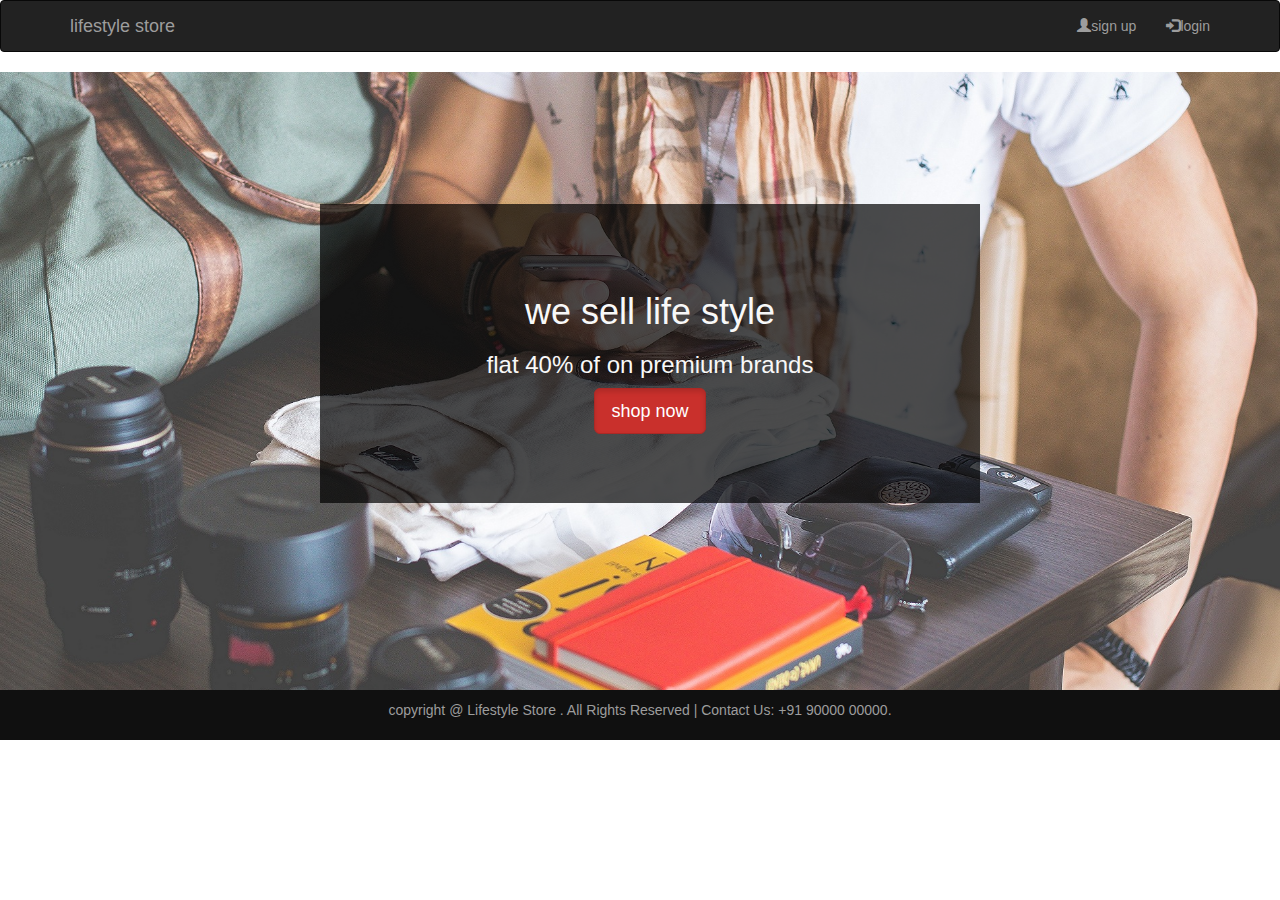
<file: index.html>
<!DOCTYPE html>
<!--
To change this license header, choose License Headers in Project Properties.
To change this template file, choose Tools | Templates
and open the template in the editor.
-->
<html>
    <head>
        <!-- Latest compiled and minified CSS -->
        <link rel="stylesheet" href="bootstrap/css/bootstrap.min.css" type="text/css" >

        <!-- jQuery library -->
        <script type="text/javascript" src="bootstrap/js/jquery-3.5.1.min.js"></script>


        <!-- Latest compiled and minified JavaScript -->
        <script type="text/javascript" src="bootstrap/js/bootstrap.min.js"></script>
       
        <title>lifestyle store</title>
         <link href="stylesheet.css" rel="stylesheet" type="text/css"/>
        
        
    </head>
    <body>
       
  <nav class="navbar navbar-inverse">
   <div class="container">
    <div class="navbar-header">
 <a href="#" class="navbar-brand">lifestyle store</a>
                </div>
                <div>
                    
                    <ul class="nav navbar-nav navbar-right">
                        <li><a href="signup.html"><span class="glyphicon glyphicon-user"></span>sign up </a></li>
                        <li><a href="login.html"><span class="glyphicon glyphicon-log-in"></span>login </a></li>
                        
                    </ul>
                    
                </div> </div>
                 
  </nav> 
        
        <div id="banner_image">
            <div class="container">
                <div id="banner_content">
                    <center>
                        <h1>we sell life style</h1>
            <h3>flat 40% of on premium brands</h3>
            
            <form>
                
                <a href="product.html" class="btn btn-danger btn-lg active">shop now</a>  
            </form>
                    </center>
                    
                </div>
                
            </div>
            
        </div>
        
       <footer>
            <div class="container">
                
                <center>
                     <p>copyright @ Lifestyle Store . All Rights Reserved | Contact Us: +91 90000 00000.</p>
                </center>
            </div>
        </footer> 
     
        
      
    </body>
</html>
</file>
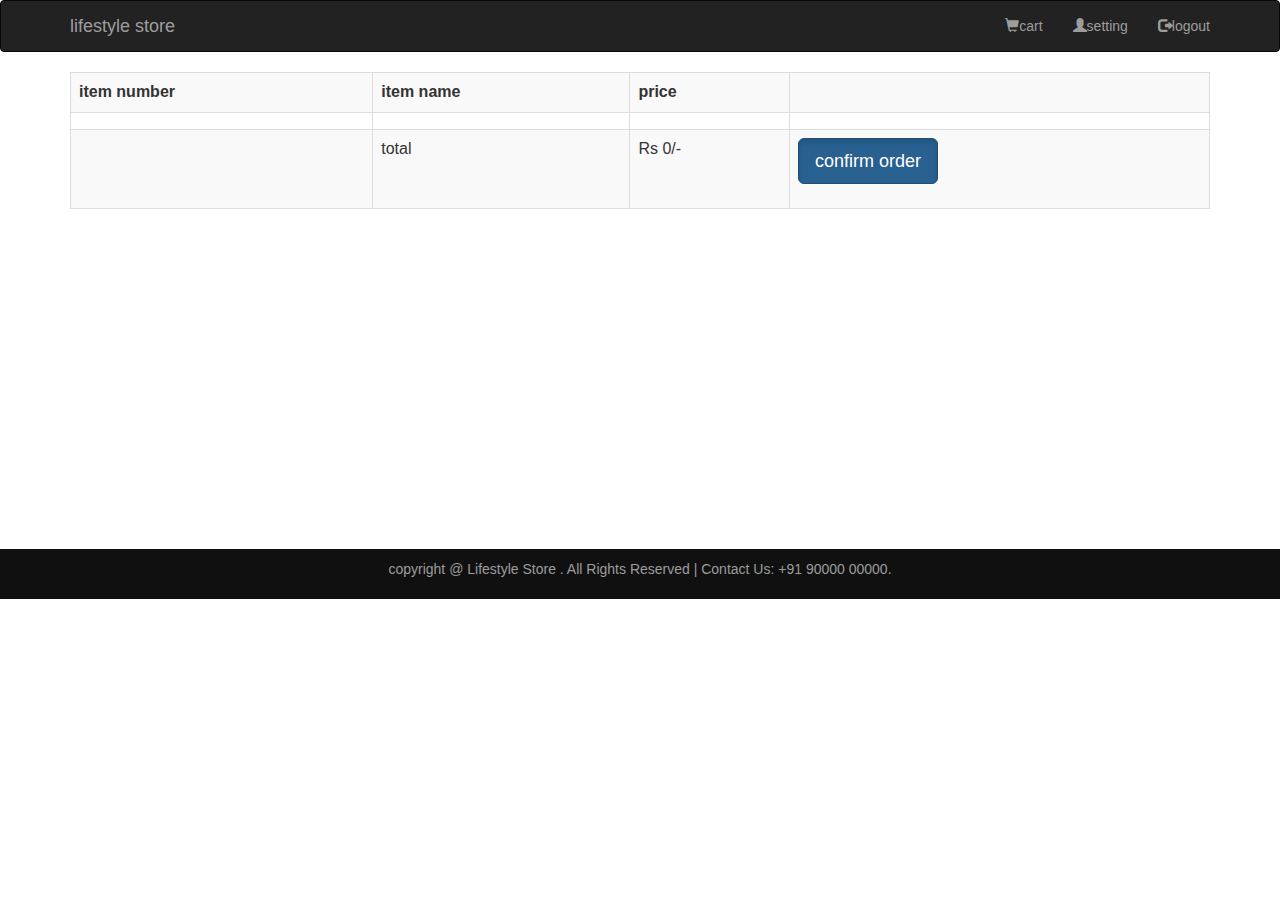
<file: cart.html>
<html>
    <head>
         <!-- Latest compiled and minified CSS -->
        <link rel="stylesheet" href="bootstrap/css/bootstrap.min.css" type="text/css" >

        <!-- jQuery library -->
        <script type="text/javascript" src="bootstrap/js/jquery-3.5.1.min.js"></script>


        <!-- Latest compiled and minified JavaScript -->
        <script type="text/javascript" src="bootstrap/js/bootstrap.min.js"></script>
        <title>signup</title>
       <link href="stylesheet.css" rel="stylesheet" type="text/css"/>
         <style>
           footer{
               margin-top:25%;
           }
       </style>
    </head>
    <body>
         <nav class="navbar navbar-inverse">
   <div class="container">
    <div class="navbar-header">
 <a href="index.html" class="navbar-brand">lifestyle store</a>
                </div>
                <div>
                    <ul class="nav navbar-nav navbar-right">
                         <li><a href="cart.html" ><span class="glyphicon glyphicon-shopping-cart"></span>cart </a></li>
                        <li><a href="setting.html"><span class="glyphicon glyphicon-user"></span>setting </a></li>
                          <li><a href="#"><span class="glyphicon glyphicon-log-out"></span>logout </a></li>
                        
                    </ul>
                    
                </div>
                 </div>
            </nav>
       <div class="container">
           
           <table class="table table-striped table-bordered">
               <tbody>
                   <tr>
                       <th>item number</th>
                       <th>item name</th>
                       <th>price</th>
                       <th></th>
                   </tr>
                   
                   <tr>
                       <td></td>
                        <td></td>
                        <td></td>
                       <td></td>
                       
                   </tr>
                   <tr>
                       <td></td>
                       <td>total</td>
                       <td>Rs 0/-</td>
                       <td>
                           <form>
                              <a href="success.html" class="btn btn-primary btn-lg active">confirm order</a>
                           </form>
                       </td>
                   </tr>
               </tbody>
                   </table>
               </div>
           
                
                    
                            
       
        <footer>
            <div class="container">
                
                <center>
                     <p>copyright @ Lifestyle Store . All Rights Reserved | Contact Us: +91 90000 00000.</p>
                </center>
            </div>
        </footer> 
     
    </body>
</html>
</file>
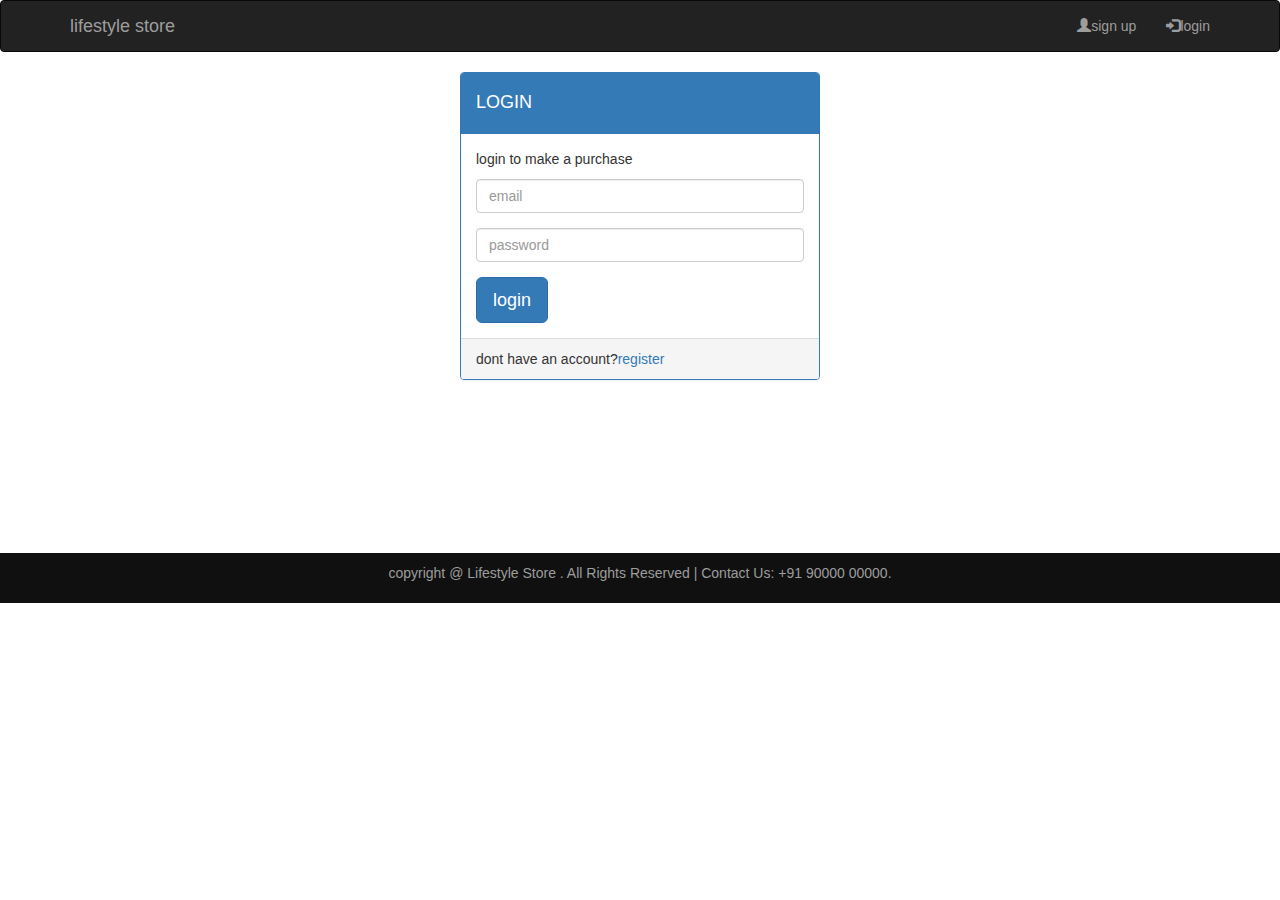
<file: login.html>
<!DOCTYPE html>
<!--
To change this license header, choose License Headers in Project Properties.
To change this template file, choose Tools | Templates
and open the template in the editor.
-->
<html>
    <head>
         <!-- Latest compiled and minified CSS -->
        <link rel="stylesheet" href="bootstrap/css/bootstrap.min.css" type="text/css" >

        <!-- jQuery library -->
        <script type="text/javascript" src="bootstrap/js/jquery-3.5.1.min.js"></script>


        <!-- Latest compiled and minified JavaScript -->
        <script type="text/javascript" src="bootstrap/js/bootstrap.min.js"></script>
        <title>LOGIN</title>
       <link href="stylesheet.css" rel="stylesheet" type="text/css"/>
         <style>
           footer{
               margin-top:12%;
           }
       </style>
    </head>
    <body>
         <nav class="navbar navbar-inverse">
   <div class="container">
    <div class="navbar-header">
 <a href="index.html" class="navbar-brand">lifestyle store</a>
                </div>
                <div>
                    <ul class="nav navbar-nav navbar-right">
                        <li><a href="signup.html" ><span class="glyphicon glyphicon-user"></span>sign up </a></li>
                        <li><a href="#"><span class="glyphicon glyphicon-log-in"></span>login </a></li>
                        
                    </ul>
                    
                </div>
                 </div>
            </nav>
       <div class="container">
       <div class="row row_style">
                <div class="col-xs-4 col-xs-offset-4">
                    <div class="panel panel-primary">
                        <div class="panel-heading">
                            <h4>LOGIN</h4>
                        </div>
                        <div class="panel-body">
                            <form>
                                <p>login to make a purchase</p>
                        <div class="form-group">
                            
                            <input type="email" class="form-control" id="email" placeholder="email" name="email">
                        </div>
                        
                        <div class="form-group">
                            
                            <input type="password" class="form-control" id="password" placeholder="password" name="password">
                        </div>
                        
                        
                  </form>
                            <button class="btn btn-primary btn-lg">login</button>
                        </div>
                        <div class="panel-footer">dont have an account?<a href="#">register</a></div>
                    </div>
                </div>
       </div></div>
        
        <footer>
            <div class="container">
                
                <center>
                     <p>copyright @ Lifestyle Store . All Rights Reserved | Contact Us: +91 90000 00000.</p>
                </center>
            </div>
        </footer> 
     
    </body>
</html>
</file>
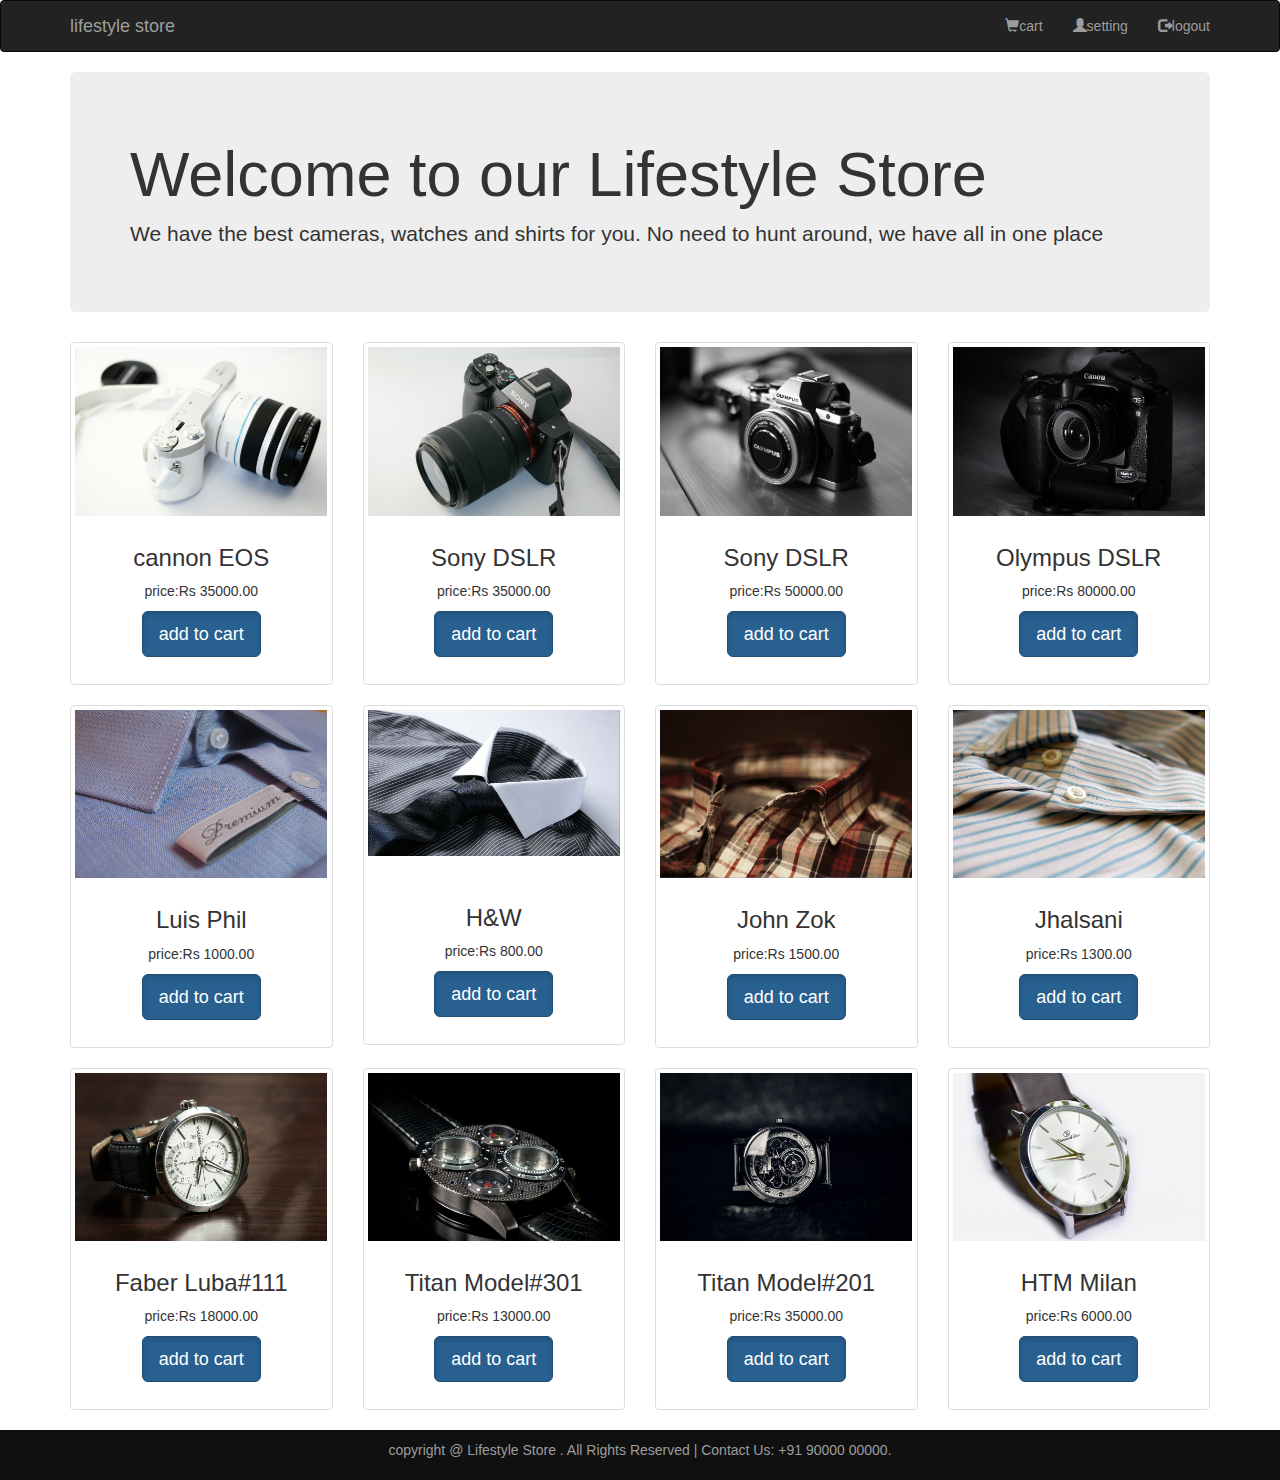
<file: product.html>
<html>
    <head>
         <!-- Latest compiled and minified CSS -->
        <link rel="stylesheet" href="bootstrap/css/bootstrap.min.css" type="text/css" >

        <!-- jQuery library -->
        <script type="text/javascript" src="bootstrap/js/jquery-3.5.1.min.js"></script>


        <!-- Latest compiled and minified JavaScript -->
        <script type="text/javascript" src="bootstrap/js/bootstrap.min.js"></script>
        <title>products</title>
       <link href="stylesheet.css" rel="stylesheet" type="text/css"/>
        
    </head>
    <body>
         <nav class="navbar navbar-inverse">
   <div class="container">
    <div class="navbar-header">
 <a href="index.html" class="navbar-brand">lifestyle store</a>
                </div>
                <div>
                    <ul class="nav navbar-nav navbar-right">
                        <li><a href="cart.html" ><span class="glyphicon glyphicon-shopping-cart"></span>cart </a></li>
                        <li><a href="setting.html"><span class="glyphicon glyphicon-user"></span>setting </a></li>
                          <li><a href=""><span class="glyphicon glyphicon-log-out"></span>logout </a></li>
                    </ul>
                    
                </div>
                 </div>
            </nav>
       
        <div class="container">
            <div class="jumbotron">
                <h1>Welcome to our Lifestyle Store </h1>
                <p>We have the best cameras, watches and shirts for you. No need to hunt around, we
have all in one place</p>      
            </div>
            
        </div>
        <div class="container">
                <div class="row text-center">
                    <div class="col-md-3 col-sm-6">
                        <div class="thumbnail ">
                            <img src="img/2.jpg" alt="camera">
                            <div class="caption">
                                <h3>cannon EOS</h3>
                                <p>price:Rs 35000.00</p>
                                <form>
                              <a href="cart.html" class="btn btn-primary btn-lg active">add to cart</a>
                           </form>
                            </div>
                        </div>
                    </div>
                     <div class="col-md-3 col-sm-6">
                        <div class="thumbnail ">
                            <img src="img/3.jpg" alt="camera">
                            <div class="caption">
                                <h3>Sony DSLR</h3>
                                <p>price:Rs 35000.00</p>
                                 <form>
                              <a href="cart.html" class="btn btn-primary btn-lg active">add to cart</a>
                           </form>
                            </div>
                        </div>
                    </div>
                    
                     <div class="col-md-3 col-sm-6">
                        <div class="thumbnail ">
                            <img src="img/4.jpg" alt="camera">
                            <div class="caption">
                                <h3>Sony DSLR</h3>
                                <p>price:Rs 50000.00</p>
                                 <form>
                              <a href="cart.html" class="btn btn-primary btn-lg active">add to cart</a>
                           </form>
                            </div>
                        </div>
                    </div>
                     <div class="col-md-3 col-sm-6">
                        <div class="thumbnail ">
                            <img src="img/5.jpg" alt="camera">
                            <div class="caption">
                                <h3>Olympus DSLR</h3>
                                <p>price:Rs 80000.00</p>
                                 <form>
                              <a href="cart.html" class="btn btn-primary btn-lg active">add to cart</a>
                           </form>
                            </div>
                        </div>
                    </div>
                    
                    <div class="col-md-3 col-sm-6">
                        <div class="thumbnail ">
                            <img src="img/6.jpg" alt="camera">
                            <div class="caption">
                                <h3>Luis Phil</h3>
                                <p>price:Rs 1000.00</p>
                                 <form>
                              <a href="cart.html" class="btn btn-primary btn-lg active">add to cart</a>
                           </form>
                            </div>
                        </div>
                    </div>
                     <div class="col-md-3 col-sm-6">
                        <div class="thumbnail ">
                            <img src="img/8.jpg" alt="camera"><br>
                            <div class="caption">
                                <h3>H&W</h3>
                                <p>price:Rs 800.00</p>
                                 <form>
                              <a href="cart.html" class="btn btn-primary btn-lg active">add to cart</a>
                           </form>
                            </div>
                        </div>
                    </div>
                    
                     <div class="col-md-3 col-sm-6">
                        <div class="thumbnail ">
                            <img src="img/13.jpg" alt="camera">
                            <div class="caption">
                                <h3>John Zok</h3>
                                <p>price:Rs 1500.00</p>
                                 <form>
                              <a href="cart.html" class="btn btn-primary btn-lg active">add to cart</a>
                           </form>
                            </div>
                        </div>
                    </div>
                     <div class="col-md-3 col-sm-6">
                        <div class="thumbnail ">
                            <img src="img/14.jpg" alt="camera">
                            <div class="caption">
                                <h3>Jhalsani</h3>
                                <p>price:Rs 1300.00</p>
                                 <form>
                              <a href="cart.html" class="btn btn-primary btn-lg active">add to cart</a>
                           </form>
                            </div>
                        </div>
                    </div>
                    
                    <div class="col-md-3 col-sm-6">
                        <div class="thumbnail ">
                            <img src="img/12.jpg" alt="watches">
                            <div class="caption">
                                <h3>Faber Luba#111</h3>
                                <p>price:Rs 18000.00</p>
                                 <form>
                              <a href="cart.html" class="btn btn-primary btn-lg active">add to cart</a>
                           </form>
                            </div>
                        </div>
                    </div>
                     <div class="col-md-3 col-sm-6">
                        <div class="thumbnail ">
                            <img src="img/9.jpg" alt="watches">
                            <div class="caption">
                                <h3>Titan Model#301</h3>
                                <p>price:Rs 13000.00</p>
                                 <form>
                              <a href="cart.html" class="btn btn-primary btn-lg active">add to cart</a>
                           </form>
                            </div>
                        </div>
                    </div>
                    
                     <div class="col-md-3 col-sm-6">
                        <div class="thumbnail ">
                            <img src="img/10.jpg" alt="watches">
                            <div class="caption">
                                <h3>Titan Model#201</h3>
                                <p>price:Rs 35000.00</p>
                                 <form>
                              <a href="cart.html" class="btn btn-primary btn-lg active">add to cart</a>
                           </form>
                            </div>
                        </div>
                    </div>
                     <div class="col-md-3 col-sm-6">
                        <div class="thumbnail ">
                            <img src="img/11.jpg" alt="watches">
                            <div class="caption">
                                <h3>HTM Milan</h3>
                                <p>price:Rs 6000.00</p>
                                 <form>
                              <a href="cart.html" class="btn btn-primary btn-lg active">add to cart</a>
                           </form>
                            </div>
                        </div>
                    </div>
                    
                </div></div>
          
        
        <footer>
            <div class="container">
                
                <center>
                     <p>copyright @ Lifestyle Store . All Rights Reserved | Contact Us: +91 90000 00000.</p>
                </center>
            </div>
        </footer> 
     
    </body>
</html>
</file>
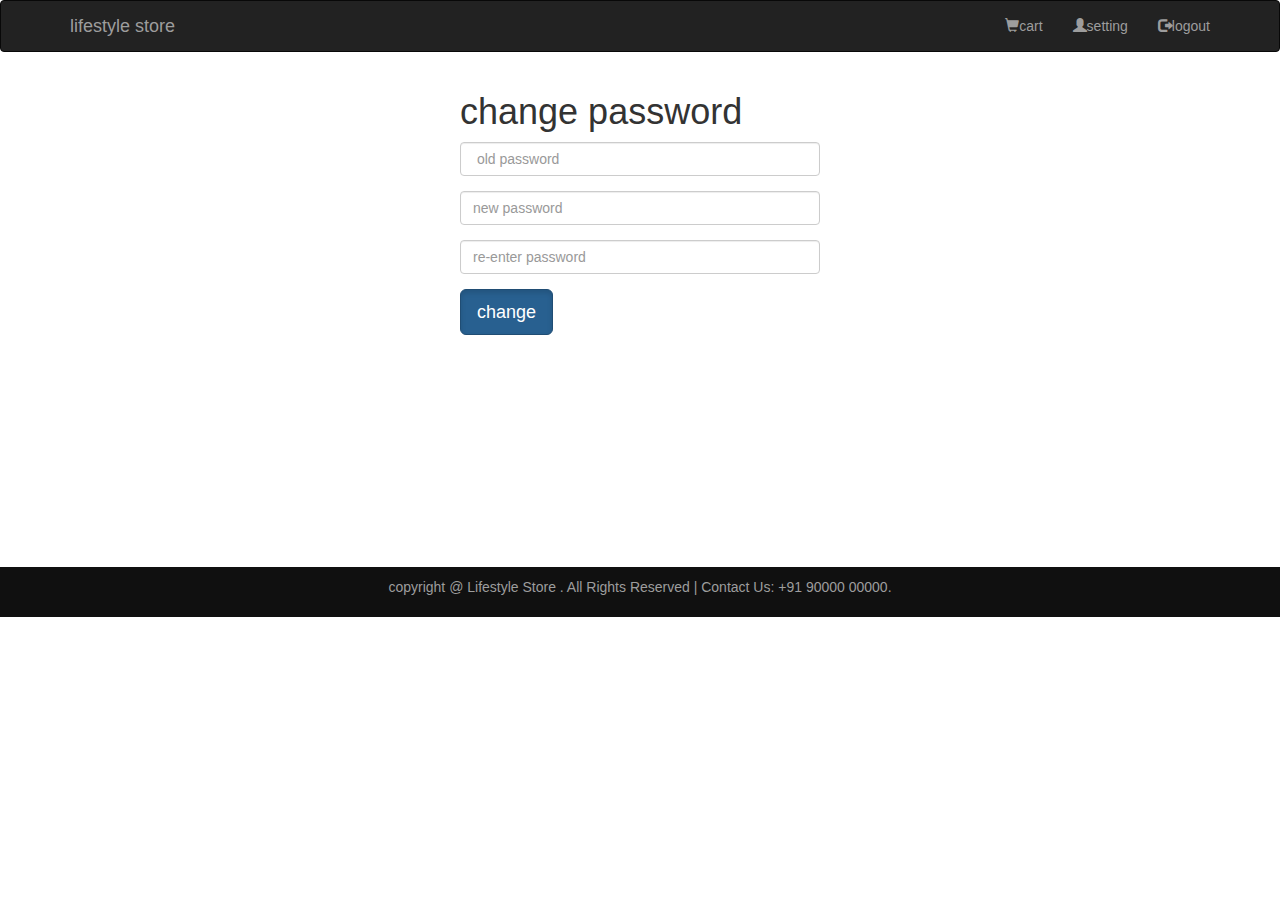
<file: setting.html>
<html>
    <head>
         <!-- Latest compiled and minified CSS -->
        <link rel="stylesheet" href="bootstrap/css/bootstrap.min.css" type="text/css" >

        <!-- jQuery library -->
        <script type="text/javascript" src="bootstrap/js/jquery-3.5.1.min.js"></script>


        <!-- Latest compiled and minified JavaScript -->
        <script type="text/javascript" src="bootstrap/js/bootstrap.min.js"></script>
        <title>setting</title>
       <link href="stylesheet.css" rel="stylesheet" type="text/css"/>
         <style>
           footer{
               margin-top:17%;
           }
       </style>
    </head>
    <body>
         <nav class="navbar navbar-inverse">
   <div class="container">
    <div class="navbar-header">
 <a href="index.html" class="navbar-brand">lifestyle store</a>
                </div>
                <div>
                    <ul class="nav navbar-nav navbar-right">
                         <li><a href="cart.html" ><span class="glyphicon glyphicon-shopping-cart"></span>cart </a></li>
                        <li><a href="setting.html"><span class="glyphicon glyphicon-user"></span>setting </a></li>
                          <li><a href="#"><span class="glyphicon glyphicon-log-out"></span>logout </a></li>
                        
                    </ul>
                    
                </div>
                 </div>
            </nav>
       <div class="container">
       <div class="row row_style">
                <div class="col-xs-4 col-xs-offset-4">
                    
                            <h1>change password</h1>
                        
                        
                           <form>
                              
                        
                        <div class="form-group">
                            
                            <input type="password" class="form-control" id="password" placeholder=" old password" name="password">
                        </div>
                               <div class="form-group">
                                   <input type="password" class="form-control" placeholder="new password" >  
                               </div>
                               <div class="form-group">
                                   
                                   <input type="password" class="form-control" placeholder="re-enter password"> 
                               </div>   
                         
                               
                             <div class="form-group">
                                   <form>
                              <a href="#" class="btn btn-primary btn-lg active">change</a>
                           
                                </div>
                        
                  </form>
                           
                        </div>
                        
       </div></div>
    
       
        <footer>
            <div class="container">
                
                <center>
                     <p>copyright @ Lifestyle Store . All Rights Reserved | Contact Us: +91 90000 00000.</p>
                </center>
            </div>
        </footer> 
     
    </body>
</html>
</file>
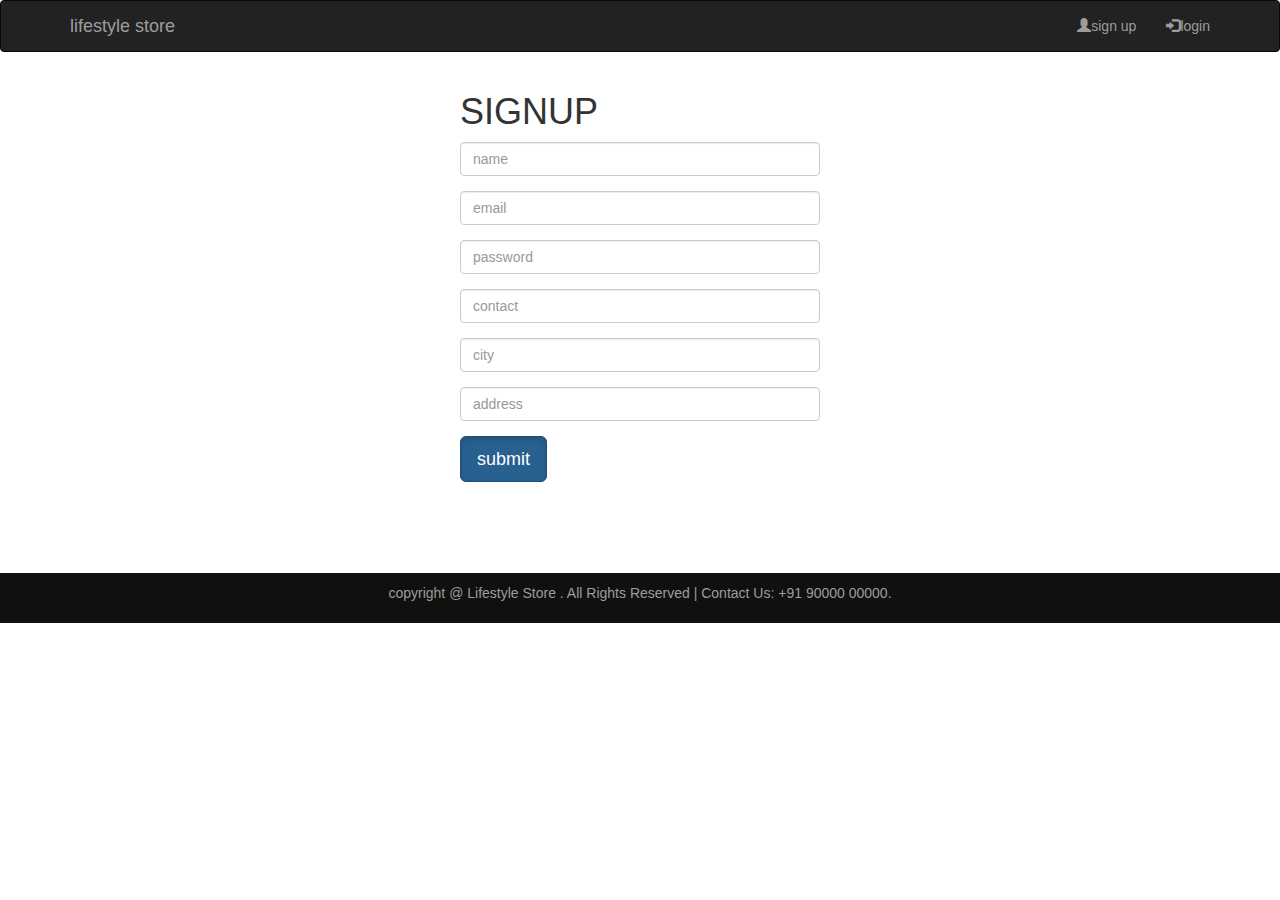
<file: signup.html>
<!DOCTYPE html>
<!--
To change this license header, choose License Headers in Project Properties.
To change this template file, choose Tools | Templates
and open the template in the editor.
-->
<html>
    <head>
         <!-- Latest compiled and minified CSS -->
        <link rel="stylesheet" href="bootstrap/css/bootstrap.min.css" type="text/css" >

        <!-- jQuery library -->
        <script type="text/javascript" src="bootstrap/js/jquery-3.5.1.min.js"></script>


        <!-- Latest compiled and minified JavaScript -->
        <script type="text/javascript" src="bootstrap/js/bootstrap.min.js"></script>
        <title>signup</title>
       <link href="stylesheet.css" rel="stylesheet" type="text/css"/>
       <style>
           footer{
               margin-top:6%;
           }
       </style>
        
    </head>
    <body>
         <nav class="navbar navbar-inverse">
   <div class="container">
    <div class="navbar-header">
 <a href="index.html" class="navbar-brand">lifestyle store</a>
                </div>
                <div>
                    <ul class="nav navbar-nav navbar-right">
                        <li><a href="signup.html" ><span class="glyphicon glyphicon-user"></span>sign up </a></li>
                        <li><a href="login.html"><span class="glyphicon glyphicon-log-in"></span>login </a></li>
                        
                    </ul>
                    
                </div>
                 </div>
            </nav>
       <div class="container">
       <div class="row row_style">
                <div class="col-xs-4 col-xs-offset-4">
                    
                            <h1>SIGNUP</h1>
                        
                        
                           <form>
                               <div class="form-group">
                                   
                                   <input type="text" class="form-control" placeholder="name" id="name"> 
                               </div>
                                
                        <div class="form-group">
                            
                            <input type="email" class="form-control" id="email" placeholder="email" name="email">
                        </div>
                        
                        <div class="form-group">
                            
                            <input type="password" class="form-control" id="password" placeholder="password" name="password">
                        </div>
                               <div class="form-group">
                                   <input type="contact" class="form-control" placeholder="contact" id="contact">  
                               </div>
                               <div class="form-group">
                                   
                                   <input type="text" class="form-control" placeholder="city" name="city"> 
                               </div>   
                         <div class="form-group">
                                   
                                   <input type="text" class="form-control" placeholder="address" name="address"> 
                               </div>
                               
                               <div class="form-group">
                                   <form>
                              <a href="#" class="btn btn-primary btn-lg active">submit</a>
                           
                                </div>
                        
                  </form>
                           
                        </div>
                        
       </div></div>
    
       
        <footer>
            <div class="container">
                
                <center>
                     <p>copyright @ Lifestyle Store . All Rights Reserved | Contact Us: +91 90000 00000.</p>
                </center>
            </div>
        </footer> 
     
    </body>
</html>
</file>
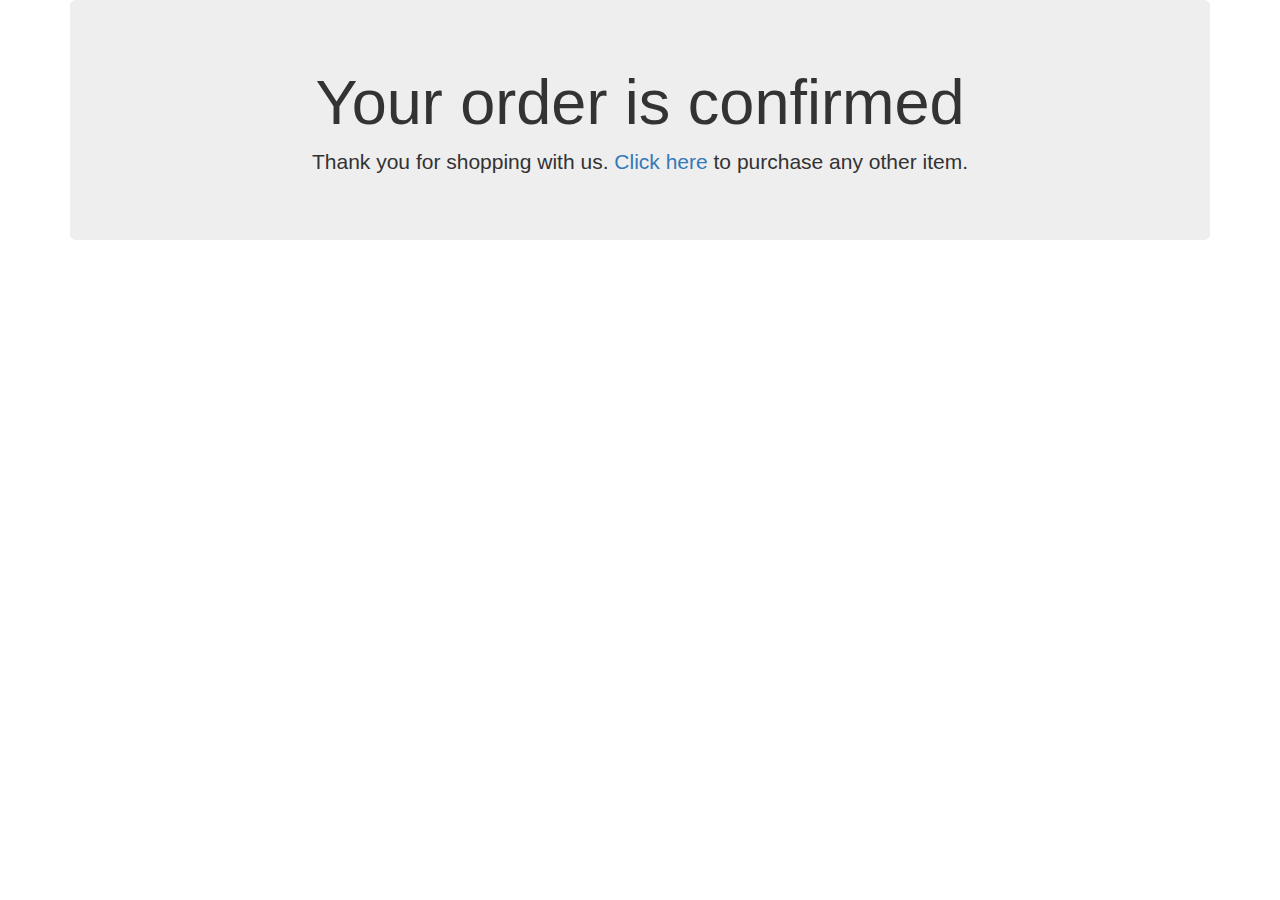
<file: success.html>
<!DOCTYPE html>
<!--
To change this license header, choose License Headers in Project Properties.
To change this template file, choose Tools | Templates
and open the template in the editor.
-->
<html>
    <head>
           <!-- Latest compiled and minified CSS -->
        <link rel="stylesheet" href="bootstrap/css/bootstrap.min.css" type="text/css" >

        <!-- jQuery library -->
        <script type="text/javascript" src="bootstrap/js/jquery-3.5.1.min.js"></script>


        <!-- Latest compiled and minified JavaScript -->
        <script type="text/javascript" src="bootstrap/js/bootstrap.min.js"></script>
        <title>success</title>
       <link href="stylesheet.css" rel="stylesheet" type="text/css"/>
         
    </head>
    <body>
        <div class="container">
            <div class="jumbotron ">
                <center>
                <h1>Your order is confirmed</h1>
                <p>Thank you for shopping
                    with us. <a href="product.html" > Click here</a> to purchase any other item.</p> </center>     
            </div>
            
        </div>
    </body>
</html>
</file>
<file: stylesheet.css>
#banner_image{
    padding-top: 75px;
padding-bottom: 50px;
 text-align: center;
 color: #f8f8f8;
 background: url(img/intro-bg_1.jpg) no-repeat center center;
 background-size: cover
   
}



#banner_content{
    
    padding-top: 6%;
    padding-bottom: 6%; 
    
    margin-bottom: 12%; 
    background-color: rgba(0, 0, 0, 0.7);
    max-width: 660px;
    margin-top: 5%;
        margin-left:250px;
}

footer{
    padding: 10px 0;
 background-color: #101010;
 color:#9d9d9d;
 bottom: 0;
 width: 100%;
 margin-top: 0px;
}

.row{
    margin-left: -15px;
    margin-right: -15px
}
</file>
